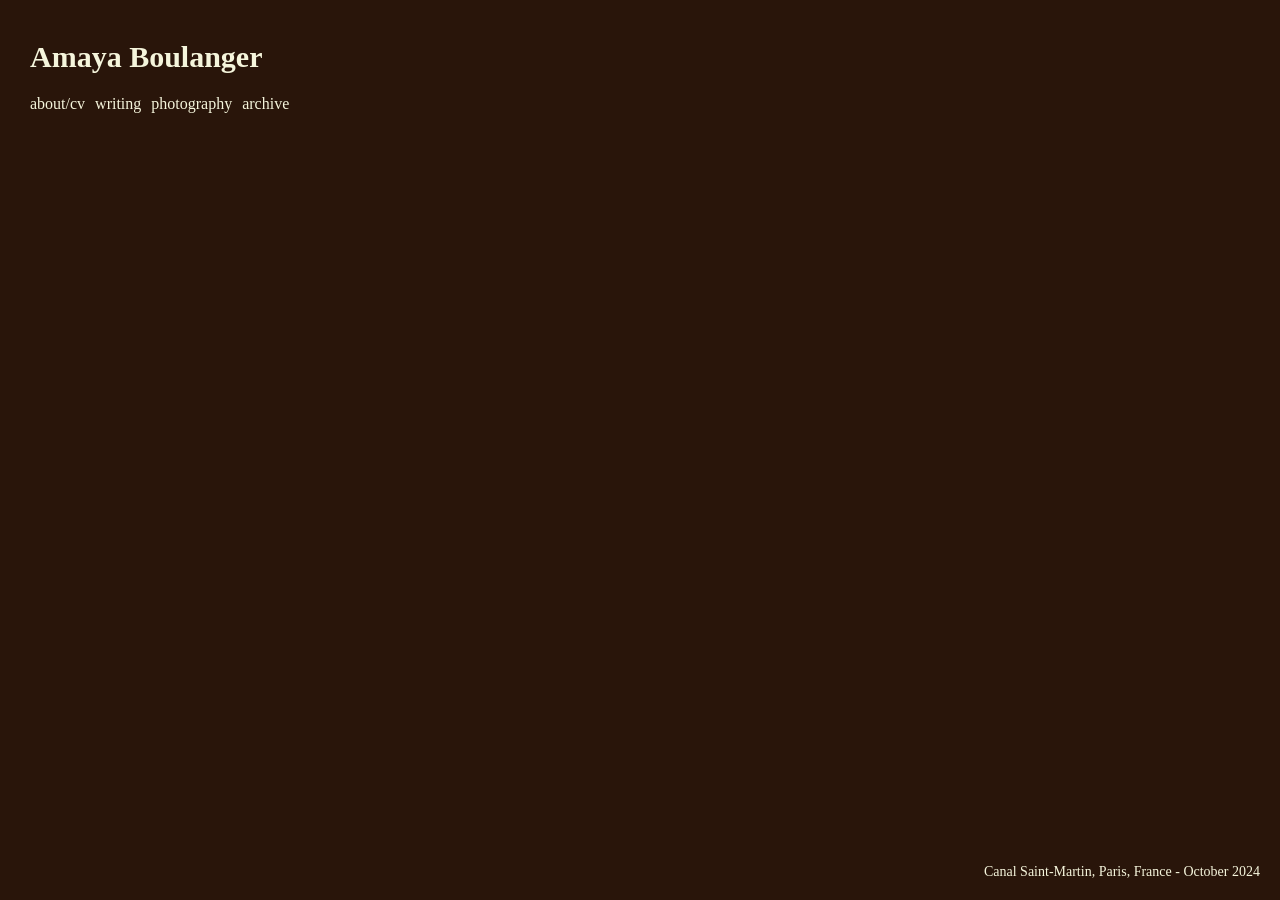
<file: index.html>
<!DOCTYPE html>

<html lang="en">
    <head>
        <link rel="stylesheet" href="style.css">
        <meta name="viewport" content="width=device-width, initial-scale=1.0, maximum-scale=1.0, user-scalable=no">
        <title>Amaya Boulanger</title>
    </head>
    <body style="background-color: #29150a;">
      <div class="page-wrapper">
        <video autoplay muted loop class="back-video">
          <source src="images/amayavid5.mp4" type="video/mp4">
        </video>
        <section id="navigation">
          <form action ="index.html"class = "flex-item">
            <button class = "button" style="font-family: 'garamond'; font-size: 30px; font-weight: bold; color: beige; text-align: left; position: absolute; left: 30px; top: 40px;">Amaya Boulanger</button>
          </form>
          <!-- Buttons -->
          <div style="position: absolute; left: 30px; top: 95px;" class = "flex">
            <form action="about.html" class = "flex-item">
              <button class = "button">about/cv</button>
            </form>
            <form action="writing.html" class = "flex-item">
              <button class = "button">writing</button>
            </form>
            <form action="photography.html" class = "flex-item">
              <button class = "button">photography</button>
            </form>
            <form action="archive.html" class = "flex-item">
              <button class = "button">archive</button>
            </form>
          </div>
            <h2 style="position: absolute; font-size: 14px; font-weight: normal; right: 20px; bottom:20px;">Canal Saint-Martin, Paris, France - October 2024</h2>
        </section>
      </div>
    </body>
</html>
</file>
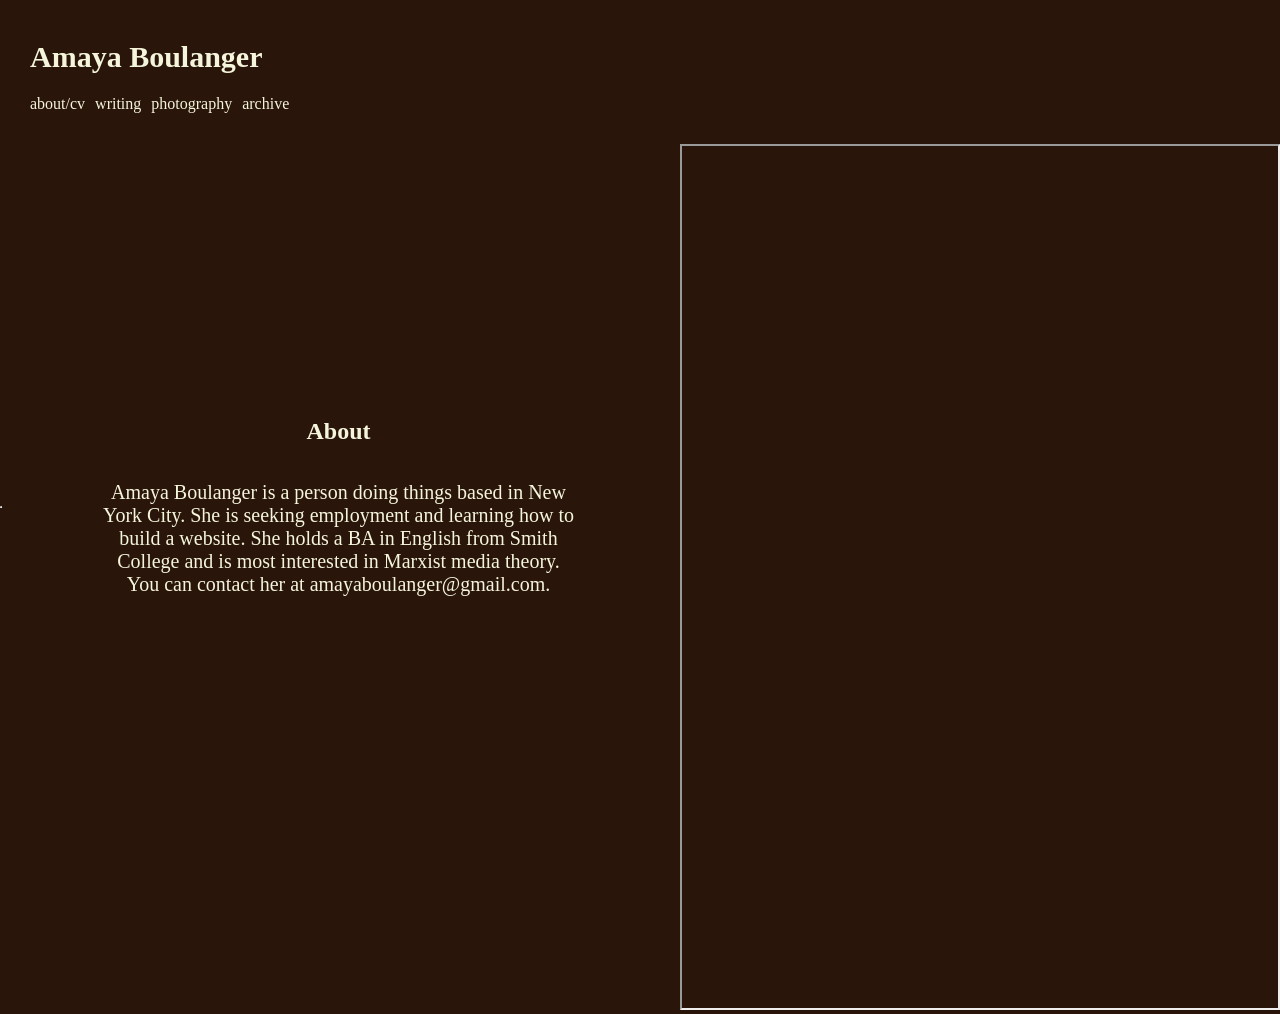
<file: about.html>
<!DOCTYPE html>

<html lang="en">
    <head>
        <link rel="stylesheet" href="style.css">
        <title>Amaya Boulanger</title>
    </head>
    <body>
      <!-- Load an icon library to show a hamburger menu (bars) on small screens -->
      <!-- link rel="stylesheet" href="https://cdnjs.cloudflare.com/ajax/libs/font-awesome/4.7.0/css/font-awesome.min.css"-->
        <form action ="index.html"class = "flex-item">
            <button class = "button" style="font-family: 'garamond'; font-size: 30px; font-weight: bold; color: beige; text-align: left; position: absolute; left: 30px; top: 40px;">Amaya Boulanger</button>
          </form>
        <hr>
        <section id="navigation">
          <!-- Buttons -->
          <div style="position: absolute; left: 30px; top: 95px;" class = "flex">
            <form action="about.html" class = "flex-item">
              <button class = "button">about/cv</button>
            </form>
            <form action="writing.html" class = "flex-item">
              <button class = "button">writing</button>
            </form>
            <form action="photography.html" class = "flex-item">
              <button class = "button">photography</button>
            </form>
            <form action="archive.html" class = "flex-item">
              <button class = "button">archive</button>
            </form>
          </div>
        </section>
      <div style="vertical-align: top; padding: 100px;">
        <h2>About</h2>
        <br>
        <br>
        <p style="display:inline-block; text-align: center;">Amaya Boulanger is a person doing things based in New York City. She is seeking employment and learning how to build a website.  
          She holds a BA in English from Smith College and is most interested in Marxist media theory.
          <br>
          You can contact her at amayaboulanger@gmail.com.
        </p>
      </div>
      <div class="project-pdf-container">
        <br>
        <br>
        <br>
        <br>
        <br>
        <br> 
        <br>
        <br>
        <iframe
          src="/projects/Resume1.pdf"
          class="project-pdf"
          title="Third PDF"
          style="margin-left: 5px; width: 600px; height: 866px;">
        </iframe>  
      </div>
    </body>
</html>
</file>
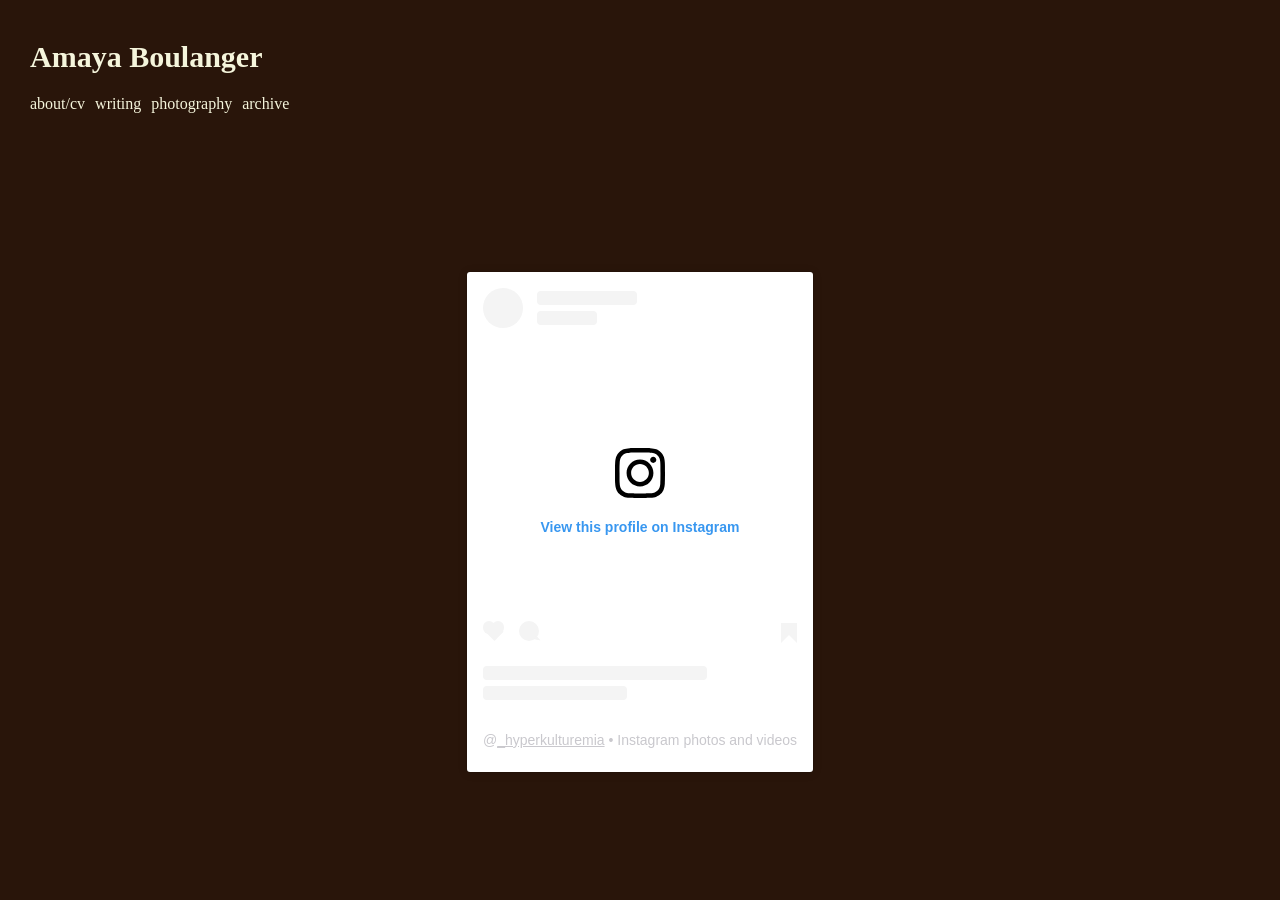
<file: archive.html>
<html lang="en">
    <head>
        <link rel="stylesheet" href="style.css">
        <title>Amaya Boulanger</title>
    </head>
    <body>
      <div class="page-wrapper">
        <!-- Load an icon library to show a hamburger menu (bars) on small screens -->
        <!-- link rel="stylesheet" href="https://cdnjs.cloudflare.com/ajax/libs/font-awesome/4.7.0/css/font-awesome.min.css"-->
          <form action ="index.html"class = "flex-item">
            <button class = "button" style="font-family: 'garamond'; font-size: 30px; font-weight: bold; color: beige; text-align: left; position: absolute; left: 30px; top: 40px;">Amaya Boulanger</button>
          </form>

        <section id="navigation">
          <!-- Buttons -->
          <div style="position: absolute; left: 30px; top: 95px;" class = "flex">
            <form action="about.html" class = "flex-item">
              <button class = "button">about/cv</button>
            </form>
            <form action="writing.html" class = "flex-item">
              <button class = "button">writing</button>
            </form>
            <form action="photography.html" class = "flex-item">
              <button class = "button">photography</button>
            </form>
            <form action="archive.html" class = "flex-item">
              <button class = "button">archive</button>
            </form>
          </div>
        </section>
      </div>
      <div>
        <br>
        <br>
        <br> 
        <br>
        <br>
        <br>
        <br>
        <br>
        <blockquote class="instagram-media" data-instgrm-permalink="https://www.instagram.com/_hyperkulturemia/?utm_source=ig_embed&amp;utm_campaign=loading" data-instgrm-version="14" style=" background:#FFF; border:0; border-radius:3px; box-shadow:0 0 1px 0 rgba(0,0,0,0.5),0 1px 10px 0 rgba(0,0,0,0.15); margin: 1px; max-width:540px; min-width:326px; padding:0; width:99.375%; width:-webkit-calc(100% - 2px); width:calc(100% - 2px);"><div style="padding:16px;"> <a href="https://www.instagram.com/_hyperkulturemia/?utm_source=ig_embed&amp;utm_campaign=loading" style=" background:#FFFFFF; line-height:0; padding:0 0; text-align:center; text-decoration:none; width:100%;" target="_blank"> <div style=" display: flex; flex-direction: row; align-items: center;"> <div style="background-color: #F4F4F4; border-radius: 50%; flex-grow: 0; height: 40px; margin-right: 14px; width: 40px;"></div> <div style="display: flex; flex-direction: column; flex-grow: 1; justify-content: center;"> <div style=" background-color: #F4F4F4; border-radius: 4px; flex-grow: 0; height: 14px; margin-bottom: 6px; width: 100px;"></div> <div style=" background-color: #F4F4F4; border-radius: 4px; flex-grow: 0; height: 14px; width: 60px;"></div></div></div><div style="padding: 19% 0;"></div> <div style="display:block; height:50px; margin:0 auto 12px; width:50px;"><svg width="50px" height="50px" viewBox="0 0 60 60" version="1.1" xmlns="https://www.w3.org/2000/svg" xmlns:xlink="https://www.w3.org/1999/xlink"><g stroke="none" stroke-width="1" fill="none" fill-rule="evenodd"><g transform="translate(-511.000000, -20.000000)" fill="#000000"><g><path d="M556.869,30.41 C554.814,30.41 553.148,32.076 553.148,34.131 C553.148,36.186 554.814,37.852 556.869,37.852 C558.924,37.852 560.59,36.186 560.59,34.131 C560.59,32.076 558.924,30.41 556.869,30.41 M541,60.657 C535.114,60.657 530.342,55.887 530.342,50 C530.342,44.114 535.114,39.342 541,39.342 C546.887,39.342 551.658,44.114 551.658,50 C551.658,55.887 546.887,60.657 541,60.657 M541,33.886 C532.1,33.886 524.886,41.1 524.886,50 C524.886,58.899 532.1,66.113 541,66.113 C549.9,66.113 557.115,58.899 557.115,50 C557.115,41.1 549.9,33.886 541,33.886 M565.378,62.101 C565.244,65.022 564.756,66.606 564.346,67.663 C563.803,69.06 563.154,70.057 562.106,71.106 C561.058,72.155 560.06,72.803 558.662,73.347 C557.607,73.757 556.021,74.244 553.102,74.378 C549.944,74.521 548.997,74.552 541,74.552 C533.003,74.552 532.056,74.521 528.898,74.378 C525.979,74.244 524.393,73.757 523.338,73.347 C521.94,72.803 520.942,72.155 519.894,71.106 C518.846,70.057 518.197,69.06 517.654,67.663 C517.244,66.606 516.755,65.022 516.623,62.101 C516.479,58.943 516.448,57.996 516.448,50 C516.448,42.003 516.479,41.056 516.623,37.899 C516.755,34.978 517.244,33.391 517.654,32.338 C518.197,30.938 518.846,29.942 519.894,28.894 C520.942,27.846 521.94,27.196 523.338,26.654 C524.393,26.244 525.979,25.756 528.898,25.623 C532.057,25.479 533.004,25.448 541,25.448 C548.997,25.448 549.943,25.479 553.102,25.623 C556.021,25.756 557.607,26.244 558.662,26.654 C560.06,27.196 561.058,27.846 562.106,28.894 C563.154,29.942 563.803,30.938 564.346,32.338 C564.756,33.391 565.244,34.978 565.378,37.899 C565.522,41.056 565.552,42.003 565.552,50 C565.552,57.996 565.522,58.943 565.378,62.101 M570.82,37.631 C570.674,34.438 570.167,32.258 569.425,30.349 C568.659,28.377 567.633,26.702 565.965,25.035 C564.297,23.368 562.623,22.342 560.652,21.575 C558.743,20.834 556.562,20.326 553.369,20.18 C550.169,20.033 549.148,20 541,20 C532.853,20 531.831,20.033 528.631,20.18 C525.438,20.326 523.257,20.834 521.349,21.575 C519.376,22.342 517.703,23.368 516.035,25.035 C514.368,26.702 513.342,28.377 512.574,30.349 C511.834,32.258 511.326,34.438 511.181,37.631 C511.035,40.831 511,41.851 511,50 C511,58.147 511.035,59.17 511.181,62.369 C511.326,65.562 511.834,67.743 512.574,69.651 C513.342,71.625 514.368,73.296 516.035,74.965 C517.703,76.634 519.376,77.658 521.349,78.425 C523.257,79.167 525.438,79.673 528.631,79.82 C531.831,79.965 532.853,80.001 541,80.001 C549.148,80.001 550.169,79.965 553.369,79.82 C556.562,79.673 558.743,79.167 560.652,78.425 C562.623,77.658 564.297,76.634 565.965,74.965 C567.633,73.296 568.659,71.625 569.425,69.651 C570.167,67.743 570.674,65.562 570.82,62.369 C570.966,59.17 571,58.147 571,50 C571,41.851 570.966,40.831 570.82,37.631"></path></g></g></g></svg></div><div style="padding-top: 8px;"> <div style=" color:#3897f0; font-family:Arial,sans-serif; font-size:14px; font-style:normal; font-weight:550; line-height:18px;">View this profile on Instagram</div></div><div style="padding: 12.5% 0;"></div> <div style="display: flex; flex-direction: row; margin-bottom: 14px; align-items: center;"><div> <div style="background-color: #F4F4F4; border-radius: 50%; height: 12.5px; width: 12.5px; transform: translateX(0px) translateY(7px);"></div> <div style="background-color: #F4F4F4; height: 12.5px; transform: rotate(-45deg) translateX(3px) translateY(1px); width: 12.5px; flex-grow: 0; margin-right: 14px; margin-left: 2px;"></div> <div style="background-color: #F4F4F4; border-radius: 50%; height: 12.5px; width: 12.5px; transform: translateX(9px) translateY(-18px);"></div></div><div style="margin-left: 8px;"> <div style=" background-color: #F4F4F4; border-radius: 50%; flex-grow: 0; height: 20px; width: 20px;"></div> <div style=" width: 0; height: 0; border-top: 2px solid transparent; border-left: 6px solid #f4f4f4; border-bottom: 2px solid transparent; transform: translateX(16px) translateY(-4px) rotate(30deg)"></div></div><div style="margin-left: auto;"> <div style=" width: 0px; border-top: 8px solid #F4F4F4; border-right: 8px solid transparent; transform: translateY(16px);"></div> <div style=" background-color: #F4F4F4; flex-grow: 0; height: 12px; width: 16px; transform: translateY(-4px);"></div> <div style=" width: 0; height: 0; border-top: 8px solid #F4F4F4; border-left: 8px solid transparent; transform: translateY(-4px) translateX(8px);"></div></div></div> <div style="display: flex; flex-direction: column; flex-grow: 1; justify-content: center; margin-bottom: 24px;"> <div style=" background-color: #F4F4F4; border-radius: 4px; flex-grow: 0; height: 14px; margin-bottom: 6px; width: 224px;"></div> <div style=" background-color: #F4F4F4; border-radius: 4px; flex-grow: 0; height: 14px; width: 144px;"></div></div></a><p style=" color:#c9c8cd; font-family:Arial,sans-serif; font-size:14px; line-height:17px; margin-bottom:0; margin-top:8px; overflow:hidden; padding:8px 0 7px; text-align:center; text-overflow:ellipsis; white-space:nowrap;">@<a href="https://www.instagram.com/_hyperkulturemia/?utm_source=ig_embed&amp;utm_campaign=loading" style=" color:#c9c8cd; font-family:Arial,sans-serif; font-size:14px; font-style:normal; font-weight:normal; line-height:17px;" target="_blank">_hyperkulturemia</a> • Instagram photos and videos</p></div></blockquote>
        <script async src="//www.instagram.com/embed.js"></script>
       </div>
       <!--https://behold.so/guides/how-to-embed-an-instagram-feed-on-your-website/-->
    </body>
</html>
</file>
<file: style.css>
* {
  box-sizing: border-box;
  margin: 0;
  padding: 0;
}

body {
  background-color: #29150a;
  display: flex;
  justify-content: center;
  align-items: center;
  min-height: 100vh;
}
h1 {
  font-family: 'garamond';
  font-size: 30px;
  color: beige;
  text-align: left;
  position: absolute;
  left: 30px;
  top: 40px;
}

h2 {
  font-family: 'garamond';
  font-size: 24px;
  color: beige;
  text-align: center;
}

menu-container {
  text-align: center;
  margin-top: 20px;
}

button {
  font-family: 'garamond';
  font-size: 16px;
  color: beige;
  border: none;
  background: none;
  /* padding: 10px 20px; */
  /* text-align: center; */
  /* text-decoration: none; */
  /* margin: 4px 2px; */
  cursor: pointer;
}
p {
    font-family: 'garamond';
    font-size: 20px;
    color: beige;
    text-align: center;
}

img {
  transform: rotate(0deg); 
  padding: 1px;
  display: block;
  margin: auto;
  width: 50%;
}

/*
Source - https://stackoverflow.com/a/43966051
Posted by Vadim Ovchinnikov
Retrieved 2026-09-14, License - CC BY-SA 3.0
*/

.flex {
  display: flex;
  justify-content: right;
}

.flex-item + .flex-item {
  margin-left: 10px;
}

.back-video {
  position: absolute;
  right: 0px;
  top: 0px;
  width: 100%;
  height: 100%;
  z-index: -1;
  rotate: 180deg;
  transform: scale(-1, 1);
}

/* @media (min-aspect-ratio: 16/9){
  .back-video{
    width: auto;
    height: auto;
  }
}

@media (max-aspect-ratio: 16/9){
  .back-video{
    width: auto;
    height: auto;
  }
} */


 /* =========================================================
    PROJECT BARS
    ========================================================= */

/* #projects .project-container {
  width: 95%;
  max-width: 1000px;
  margin: 0 auto;
} */

/* #projects .project-bar {
  background: #fff;
  margin-bottom: 18px;
  border: 1px solid #ddd;
  border-left: 5px solid #008073;
  box-shadow: 0 2px 5px rgba(0, 0, 0, 0.08);
} */

/* The clickable project title */
/* #projects .project-bar summary {
  display: flex;
  align-items: center;
  justify-content: space-between;
  cursor: pointer;
  list-style: none;
  padding: 20px 25px;
  color: #004d40;
  font-size: 1.25rem;
  font-weight: 500;
  transition: background-color 0.2s ease;
} */

/* Remove browser's default disclosure triangle
#projects .project-bar summary::-webkit-details-marker {
  display: none;
} */

/* #projects .project-bar summary::marker {
  display: none;
} */

/* Hover state
#projects .project-bar summary:hover {
  background-color: #f5f5f5;
} */

/* Project title
#projects .project-title {
  flex: 1;
} */

/* Dropdown arrow */
/* #projects .project-arrow {
  color: #008073;
  font-size: 1.5rem;
  font-weight: 400;
  margin-left: 20px;
  transition: transform 0.25s ease;
} */

/* Rotate arrow when opened */
/* #projects .project-bar[open] .project-arrow {
  transform: rotate(180deg);
} */

/* Expanded content */
/* #projects .project-details {
  border-top: 1px solid #ddd;
  padding: 25px 30px 30px;
  background: #fff;
  color: #333;
} */

/* Description */
/* #projects .project-details p {
  line-height: 1.7;
  margin-top: 0;
  margin-bottom: 15px;
} */

/* Section headings inside project */
/* #projects .project-details h5 {
  color: #795548;
  font-size: 1.2rem;
  margin-top: 25px;
  margin-bottom: 10px;
} */

/* Project bullet points */
/* #projects .project-details ul {
  margin-top: 10px;
  margin-bottom: 20px;
} */

/* #projects .project-details ul li {
  line-height: 1.7;
  list-style-type: disc;
  margin-left: 25px;
} */

/* Links */
/* #projects .project-links {
  display: flex;
  flex-wrap: wrap;
  gap: 10px;
  margin: 20px 0;
} */

/* #projects .project-link {
  display: inline-block;
  padding: 9px 16px;
  background-color: #008073;
  color: #fff;
  border-radius: 3px;
  transition: background-color 0.2s ease;
} */

/* #projects .project-link:hover {
  background-color: #004d40;
  color: #fff;
} */

/* #projects .project-link i {
  margin-right: 6px;
} */

/* PDF preview */
#projects .project-pdf-container {
  width: 100%;
  margin-top: 100px;
  display: flex;
  gap: 40px; 
}

/* Embedded PDF */
#projects .project-pdf {
  display: block;
  width: 325px;
  height: 350px;
  border: none;
  overflow: scroll;
  scrollbar-width: thin;
  scrollbar-color: black black;
}

/* =========================================================
   PROJECT BAR RESPONSIVE STYLES
   ========================================================= */

/* @media (max-width: 600px) {

  #projects .project-container {
    width: 92%;
  }

  #projects .project-bar summary {
    padding: 17px 18px;
    font-size: 1.05rem;
  }

  #projects .project-details {
    padding: 20px;
  }

  #projects .project-pdf {
    height: 500px;
  }

  #projects .project-link {
    width: 100%;
    text-align: center;
  }
} */
</file>
